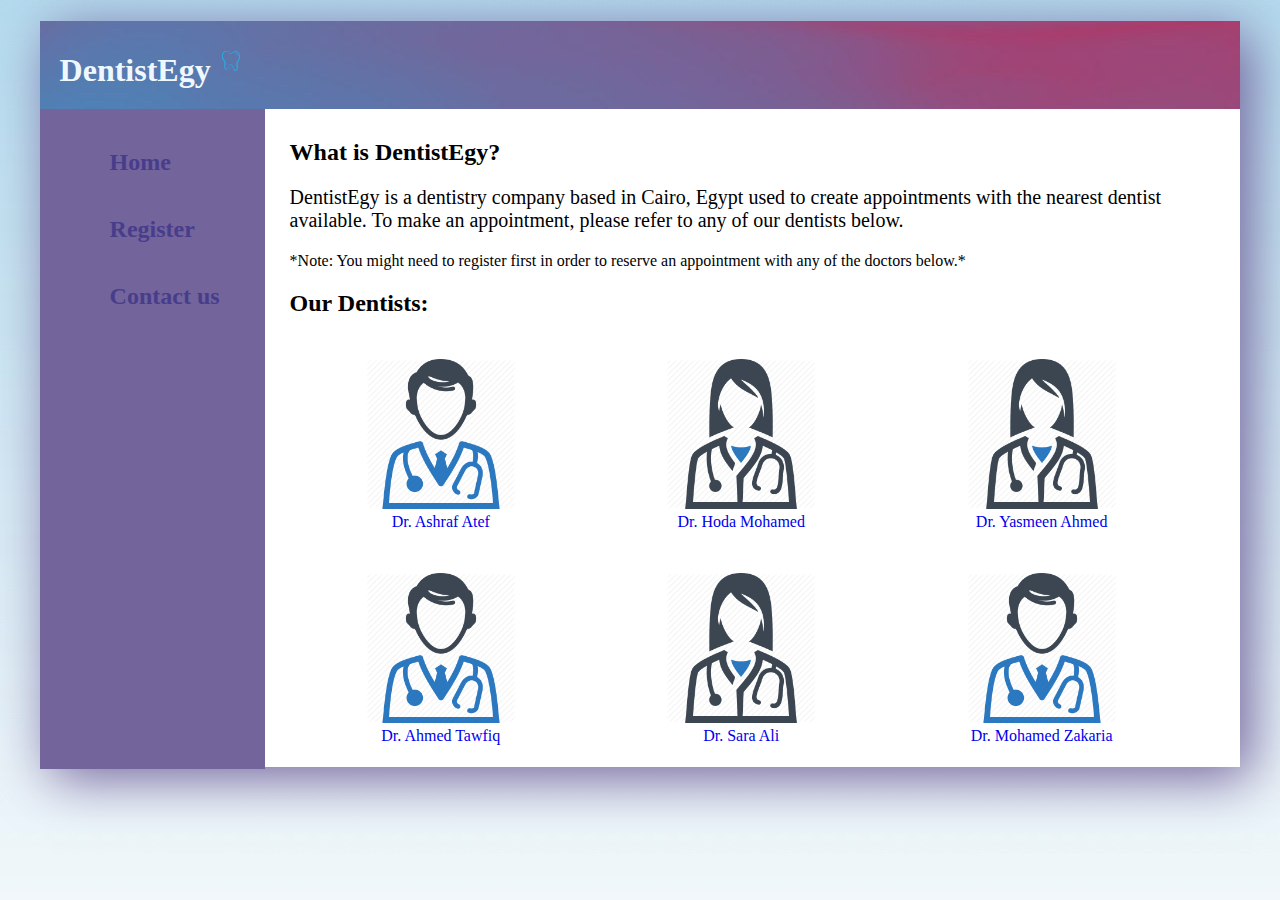
<file: index.html>
<!DOCTYPE html>
<html lang = "en">
    
    <head>
        <meta charset="UTF-8">
        <title>DentistEgy Home</title>
        <link href="dentist.css" rel=stylesheet type=text/css>
    </head>
    
        
    <body>
        <div id="wrapper">
        <h1><a id= "logo" href="index.html">DentistEgy<img src=toothlogo.png alt="toothlogo" height=40 width=40></a></h1>
        <nav>   
            <div id="nav">
            <ul>
                <li><a href="index.html">Home &nbsp;</a></li>
                <li><a href="registeration.html">Register &nbsp;</a></li>
                <li><a href="contactus.html">Contact&nbsp;us &nbsp;</a></li>
            </ul>
            </div>
        </nav>
        
        <div id="content">
            <h2>What is DentistEgy?</h2>
            <p>DentistEgy is a dentistry company based in Cairo, Egypt used to create appointments with the nearest dentist available. 
            To make an appointment, please refer to any of our dentists below. <br></p>
            *Note: You might need to register first in order to reserve an appointment with any of the doctors below.*
            
            <h2>Our Dentists:</h2>
            
            <table>
                    <tr>
                        <td><a href=registeration.html><img src= "maledoctor.png" height="150" width="150" alt="doc6"><br>Dr. Ashraf Atef</a></td>
                        <td><a href=registeration.html><img src= "femaledoctor.png" height="150" width="150" alt="doc8"><br>Dr. Hoda Mohamed</a></td>
                        <td><a href=registeration.html><img src= "femaledoctor.png" height="150" width="150" alt="doc3"><br>Dr. Yasmeen Ahmed</a></td>
                    </tr>
                
                    <tr>
                        <td><a href=registeration.html><img src= "maledoctor.png" height="150" width="150" alt="doc1"><br>Dr. Ahmed Tawfiq</a></td>
                        <td><a href=registeration.html><img src= "femaledoctor.png" height="150" width="150" alt="doc4"><br>Dr. Sara Ali</a></td>
                        <td><a href=registeration.html><img src= "maledoctor.png" height="150" width="150" alt="doc5"><br>Dr. Mohamed Zakaria</a></td>
                    </tr>
                
                   
            </table>
        </div>
    </div>
    </body>
</html>
</file>
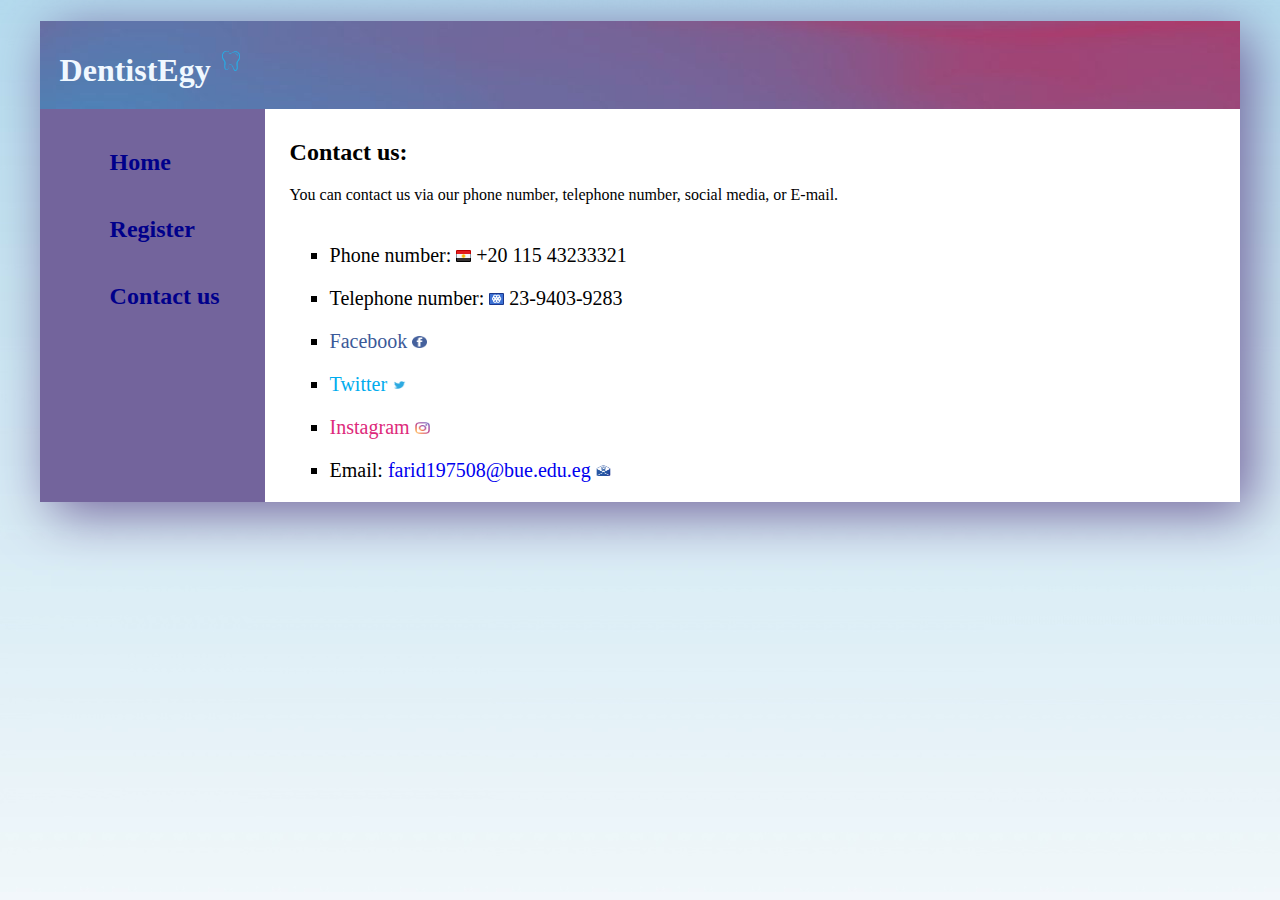
<file: contactus.html>
<!DOCTYPE html>
<html lang="en">
    <head>
        <meta charset="UTF-8">
        <title>Contact DentistEgy</title>
        <link href="dentist.css" rel=stylesheet type=text/css>
    </head>
    
    <body>
    <div id="wrapper">
        <h1><a id= "logo" href="index.html">DentistEgy<img src=toothlogo.png alt="toothlogo" height=40 width=40></a></h1>
        <nav>   
            <div id="nav3">
            <ul>
                <li><a href="index.html">Home &nbsp;</a></li>
                <li><a href="registeration.html">Register &nbsp;</a></li>
                <li><a href="contactus.html">Contact&nbsp;us &nbsp;</a></li>
            </ul>
            </div>
        </nav>
        
        <div id="content">
            
            <h2>Contact us:</h2>
            
            You can contact us via our phone number, telephone number, social media, or E-mail.
            
            <ul id="contactus">
                <li>Phone number: <img src=egypt.png alt= Egypt height=12 width=15> +20 115 43233321</li>
                <li>Telephone number: <img src=international.png alt=int height=12 width=15> 23-9403-9283</li>
                <li><a id="facebook" href="http://facebook.com">Facebook <img src=facebook.png alt=fb height=12 width=15> </a></li>
                <li><a id="twitter" href="http://twitter.com">Twitter <img src=twitter.png alt=fb height=12 width=15> </a></li>
                <li><a id="instagram" href="http://instagram.com">Instagram <img src=instagram.png alt=fb height=12 width=15> </a></li>
                <li>Email: <a href = "mailto:farid197508@bue.edu.eg"> farid197508@bue.edu.eg <img src=email.png alt=fb height=12 width=15></a></li>
            </ul>
                
                   
            
        </div>
    </div>
    </body>
    
</html>
</file>
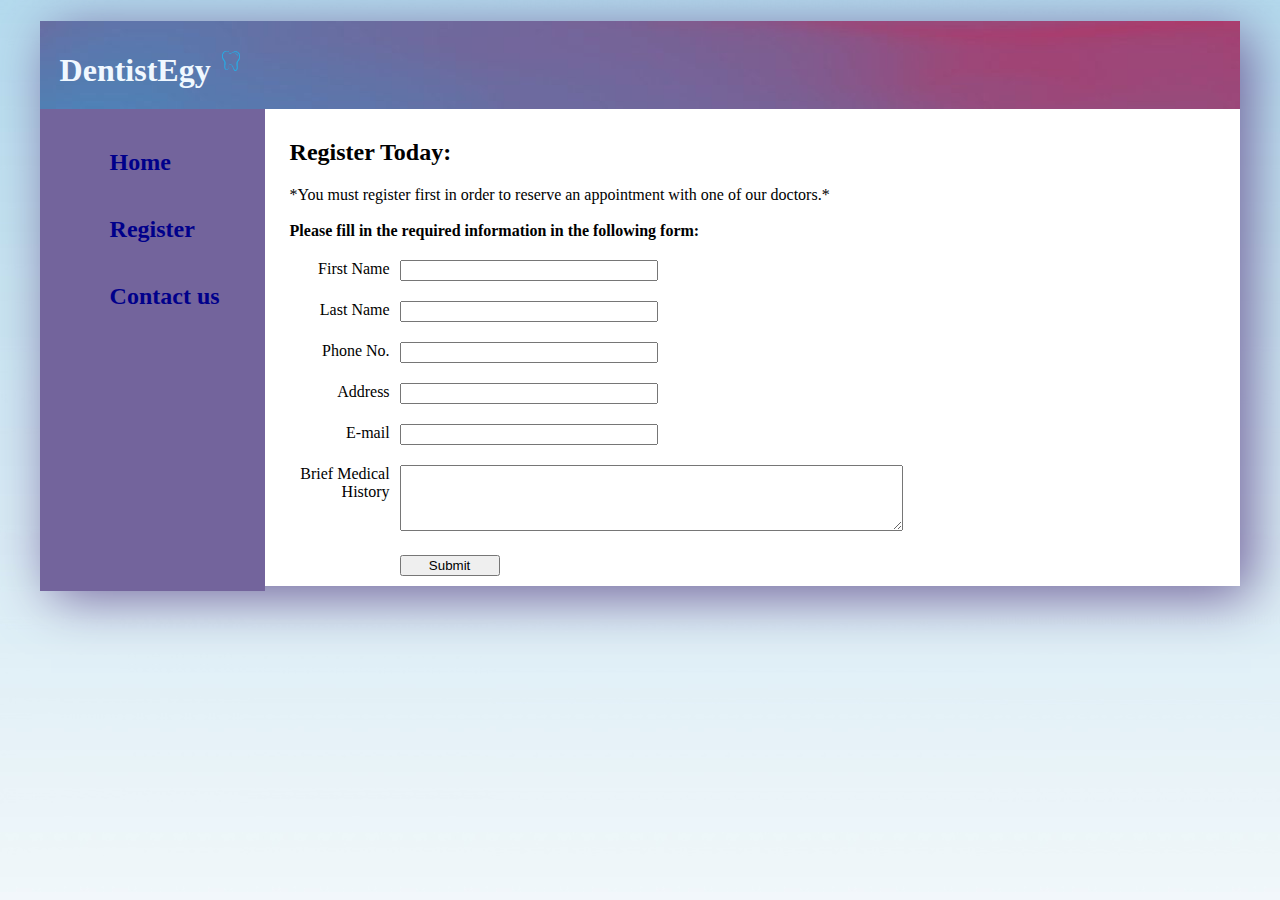
<file: registeration.html>
<!DOCTYPE html>
<html lang = "en">
    
    <head>
        <meta charset="UTF-8">
        <title>DentistEgy Registeration</title>
        <link href="dentist.css" rel=stylesheet type=text/css>
    </head>
    
        
    <body>
        <div id="wrapper">
        <h1><a id= "logo" href="index.html">DentistEgy<img src=toothlogo.png alt="toothlogo" height=40 width=40></a></h1>
        <nav>   
            <div id="nav2">
            <ul>
                <li><a href="index.html">Home &nbsp;</a></li>
                <li><a href="registeration.html">Register &nbsp;</a></li>
                <li><a href="contactus.html">Contact&nbsp;us &nbsp;</a></li>
            </ul>
            </div>
        </nav>
        
        <div id="content">
            
            <h2>Register Today:</h2>
            *You must register first in order to reserve an appointment with one of our doctors.*<br><br>
           <strong> Please fill in the required information in the following form: <br> </strong>
            
            <form id="form1">
                <div>
                    <label>First Name</label> 
                    <input type="text" name="myFName">
                </div>
                    
                <div>
                    <label>Last Name</label>
                    <input type="text" name="myLName">
                </div>
                
                <div>
                    <label>Phone No.</label>
                    <input type= "tel" name="myPhone" maxlength="12">
                </div>
                
                <div>
                    <label>Address</label>
                    <input type="text">
                </div>
                
                <div>
                    <label>E-mail</label>
                    <input type="email">
                </div>
                <div>
                    <label>Brief Medical History</label>
                    <textarea id="Comments" rows="4" cols="60" name="myComments"></textarea>
                </div>
                
                <div id="confirmbutton">
                   <input type="submit" value="Submit" onclick="welcome()">
                </div>
                
                <p id="message"></p>
            </form>
            <script>
                var form = document.getElementById('form1');
                form.onsubmit = function(e) {
                    e.preventDefault();
                    var result = alert('Hello ' +form.myFName.value + '. Welcome to DentistEgy!');
                    form.reset();
                }
        
            </script>
             
            
            
        </div>
    </div>
    </body>
</html>
</file>
<file: dentist.css>
body
{
    background-image:url(backgroundbody.jpg);
}
p
{
    font-size: 20px;
   
}
#nav 
{
    float:left;
    background-color:#73649c;
    padding:20px 5px 5px 70px;
    font-weight: bolder;
    font-size: 24px;
    width:150px;
    height:inherit;
    height:635px;
    float: left;
    
}
#nav2
{
    float:left;
    background-color:#73649c;
    padding:20px 5px 5px 70px;
    font-weight: bolder;
    font-size: 24px;
    width:150px;
    height:inherit;
    height:457px;
    float: left;
    
}
#nav3
{
    float:left;
    background-color:#73649c;
    padding:20px 5px 5px 70px;
    font-weight: bolder;
    font-size: 24px;
    width:150px;
    height:inherit;
    height:368px;
    float: left;
    
}
nav
{
    background-color:#73649c;
}
a#logo
{
    text-decoration: none;
    color:aliceblue;
}
a:visited#logo
{
    color:aliceblue;
}
#wrapper
{
    background-color: #90C7E3;
    margin-left: auto;
    margin-right:auto;
    width: 95%;
    box-shadow: 11px 11px 51px #73649c;
}
#nav a 
{
    text-decoration:none;
    color:darkblue;
}

#nav a:hover
{
    color:white;
    
}

#nav a:visited
{
    color:darkslateblue;
}
#nav a:link
{
    color:darkslateblue;
}
#nav ul
{
    list-style-type: none;
    margin:0;
    padding:0;
    
}
#nav li
{
    padding-top: 20px;
    padding-bottom: 20px;
   
}
#nav2 a 
{
    text-decoration:none;
    color:darkblue;
}

#nav2 a:hover
{
    color:black;
    
}

#nav2 a:visited
{
    color:darkslateblue;
}
#nav2 ul
{
    list-style-type: none;
    margin:0;
    padding:0;
    
}
#nav2 li
{
    padding-top: 20px;
    padding-bottom: 20px;
   
}

#nav3 a 
{
    text-decoration:none;
    color:darkblue;
}

#nav3 a:hover
{
    color:black;
    
}

#nav3 a:visited
{
    color:darkslateblue;
}
#nav3 ul
{
    list-style-type: none;
    margin:0;
    padding:0;
    
}
#nav3 li
{
    padding-top: 20px;
    padding-bottom: 20px;
   
}
h1
{
    background-image:url(images.jpg);
    background-repeat: no-repeat;
    margin-bottom: 0;
    padding: 20px;
    color:aliceblue;
}
#content
{
    background-color:white;
    padding-top: 10px;
    padding-left: 250px;
}
table
{
    width: 95%;
    text-align: center;

}
td
{
    padding-top: 20px;
    padding-bottom: 20px;
}
ul#contactus
{
    font-size: 20px;
    padding-top: 10px;
    padding-bottom: 10px;
    list-style-type:square;
}
ul#contactus li
{
    padding-top: 10px;
    padding-bottom: 10px;
}
ul#contactus a
{
    text-decoration: none;
}
a#facebook
{
    color:#3B5998;
}
a#instagram
{
    color:#DD2A7B;
}
a#twitter
{
    color:#00ACEE;
}
label
{
    float:left;
    width:100px;
    text-align:right;
    padding-right: 10px;
    margin-top: 20px;
}

input
{
    margin-top: 20px;
    width: 250px;
}
#confirmbutton 
{
    margin-left:110px;
    padding-bottom:10px;
}
#confirmbutton input
{
    width: 100px;
}
textarea 
{
    margin-top: 20px;
}
a
{
    text-decoration: none;
}
</file>
